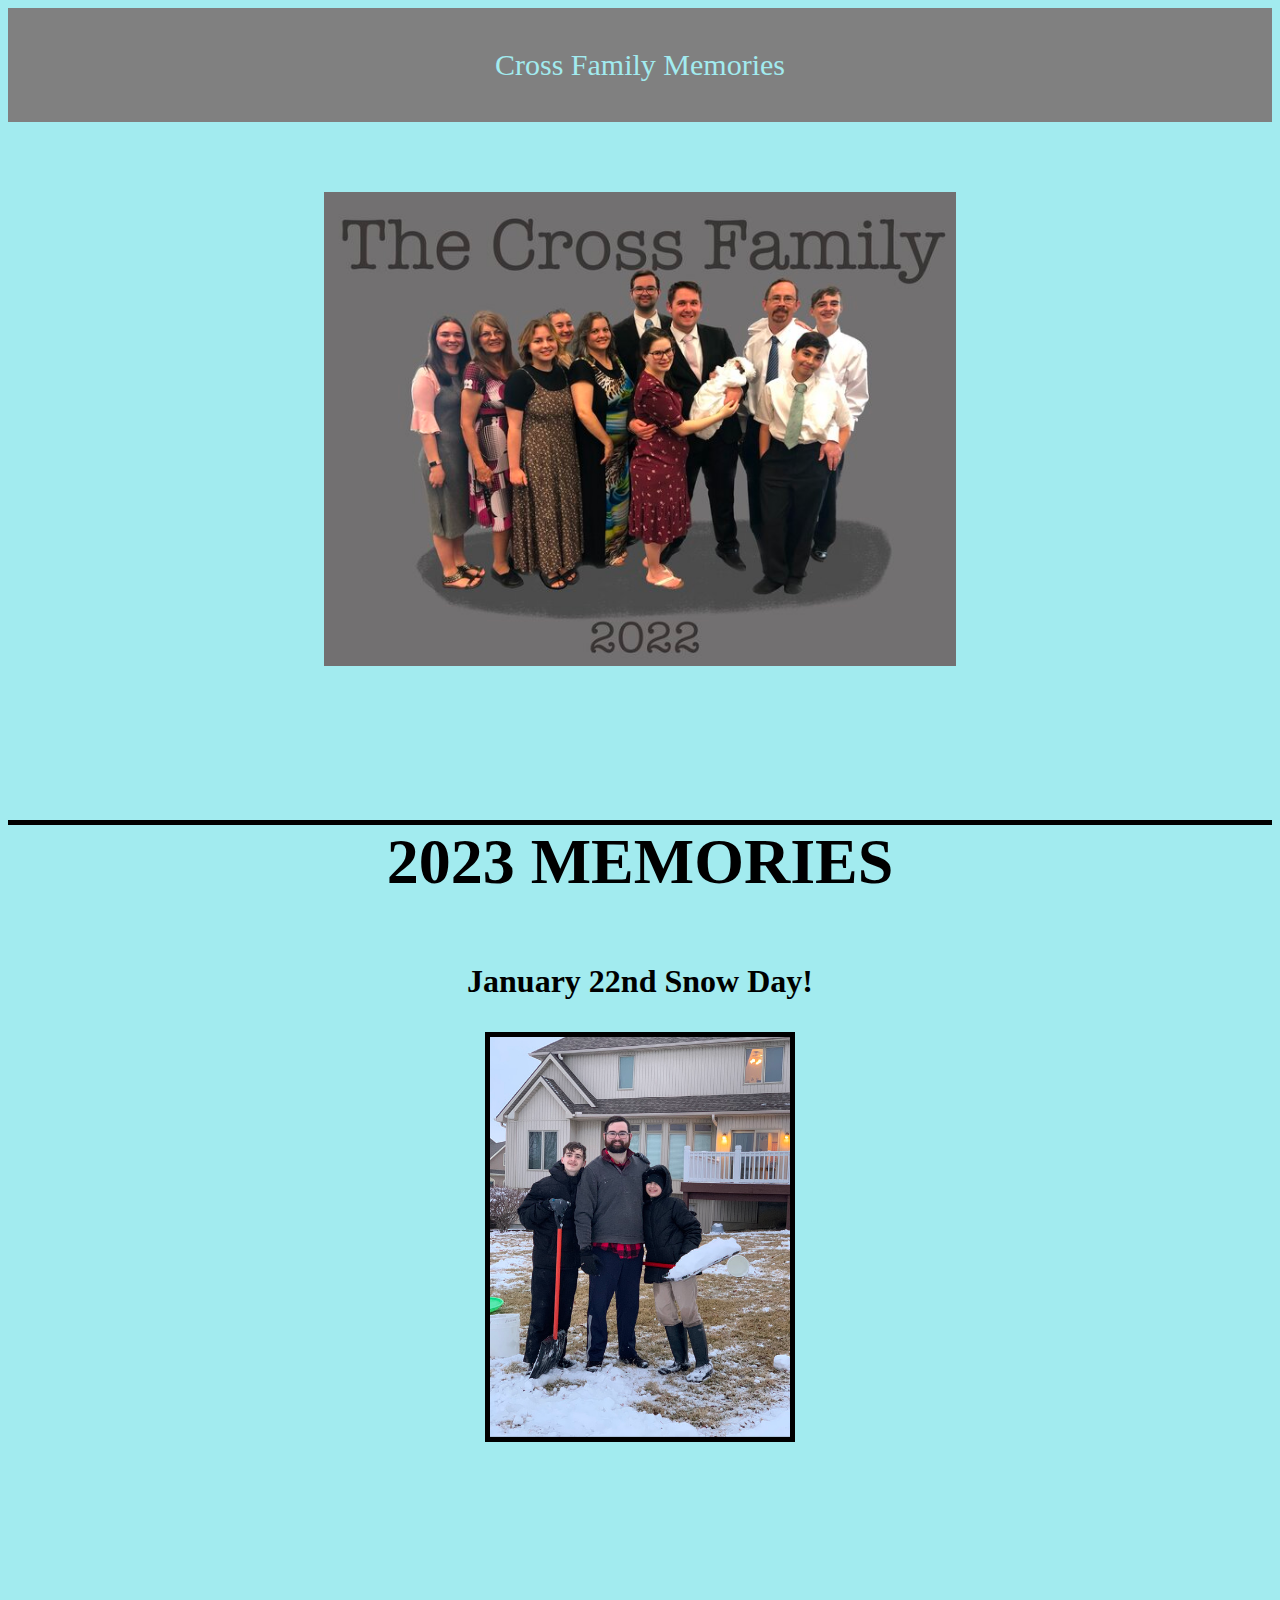
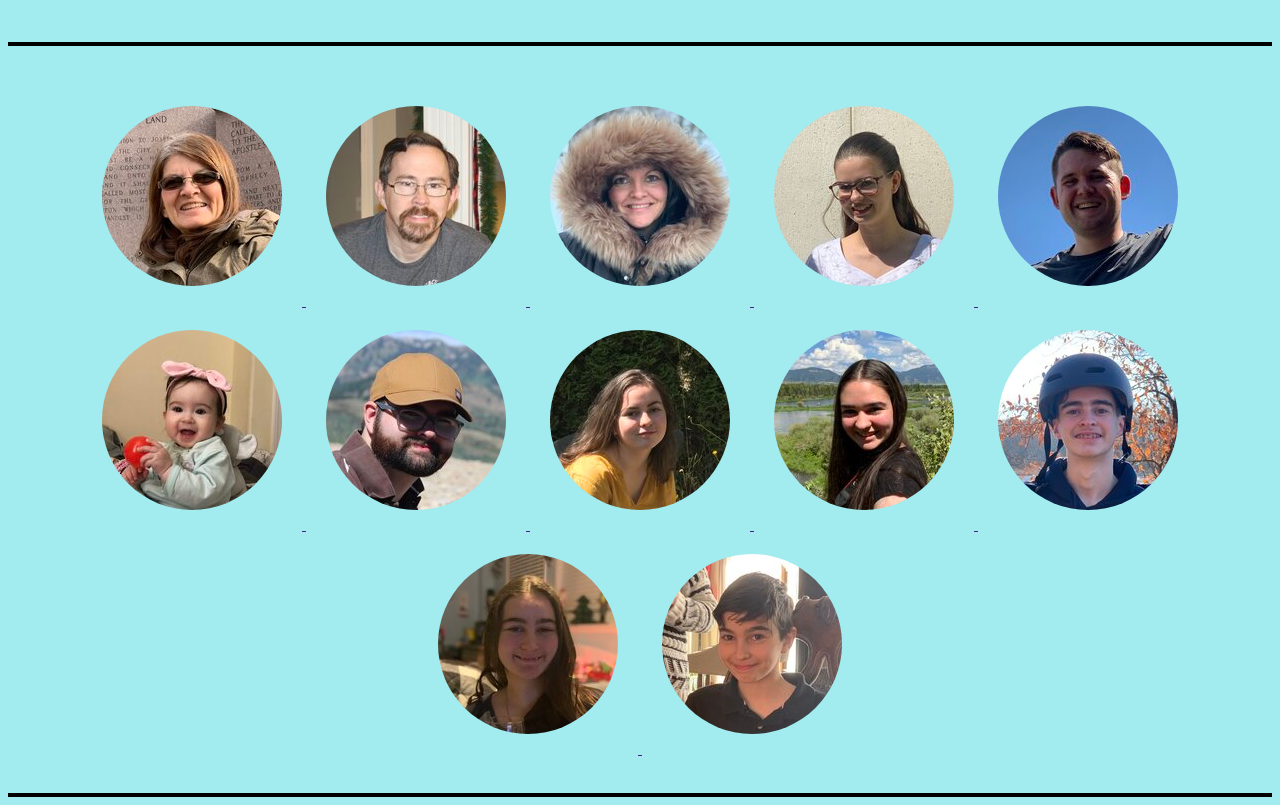
<file: index.html>
<!DOCTYPE html>
<html lang="en">
<head>
    <meta charset="UTF-8">
    <meta http-equiv="X-UA-Compatible" content="IE=edge">
    <meta name="viewport" content="width=device-width, initial-scale=1.0">
    <title>Document</title>
    <link rel="stylesheet" href="styles/styles.css">
</head>
<body>

<header>
    <p>Cross Family Memories</p>
</header>




    <img class="family-hero-image" src="images/Family_1.jpg" alt="Cross Family Photo">



    <p class="heading1">2023 MEMORIES</p>


    <p class="heading">
    January 22nd Snow Day!
    </p>
    <div class="slides-style">
        <img class="mySlides1 w3-animate-fading" src="images/2023 snow day/snow_day1.jpg" style="width:100%">
        <img class="mySlides1 w3-animate-fading" src="images/2023 snow day/snow_day2.jpg" style="width:100%">
        <img class="mySlides1 w3-animate-fading" src="images/2023 snow day/snow_day3.jpg" style="width:100%">
        <img class="mySlides1 w3-animate-fading" src="images/2023 snow day/snow_day4.jpg" style="width:100%">
        <img class="mySlides1 w3-animate-fading" src="images/2023 snow day/snow_day5.jpg" style="width:100%">
        <img class="mySlides1 w3-animate-fading" src="images/2023 snow day/snow_day6.jpg" style="width:100%">
        <img class="mySlides1 w3-animate-fading" src="images/2023 snow day/snow_day7.jpg" style="width:100%">
        <img class="mySlides1 w3-animate-fading" src="images/2023 snow day/snow_day8.jpg" style="width:100%">
        <img class="mySlides1 w3-animate-fading" src="images/2023 snow day/snow_day9.jpg" style="width:100%">
        <img class="mySlides1 w3-animate-fading" src="images/2023 snow day/snow_day10.jpg" style="width:100%">
        <img class="mySlides1 w3-animate-fading" src="images/2023 snow day/snow_day11.jpg" style="width:100%">
        <img class="mySlides1 w3-animate-fading" src="images/2023 snow day/snow_day12.jpg" style="width:100%">
        <img class="mySlides1 w3-animate-fading" src="images/2023 snow day/snow_day13.jpg" style="width:100%">
        <img class="mySlides1 w3-animate-fading" src="images/2023 snow day/snow_day14.jpg" style="width:100%">
        <img class="mySlides1 w3-animate-fading" src="images/2023 snow day/snow_day15.jpg" style="width:100%">
        <img class="mySlides1 w3-animate-fading" src="images/2023 snow day/snow_day16.jpg" style="width:100%">
    </div>



<div class="family-members">
<a href=""> <img class="family-member" src="images/Vicki.jpg" alt=""> </a>

<a href=""> <img class="family-member" src="images/Lonny.jpg" alt=""> </a>

<a href=""> <img class="family-member" src="images/Terra.jpg" alt=""> </a>

<a href=""> <img class="family-member" src="images/Mari.jpg" alt=""> </a>

<a href=""> <img class="family-member" src="images/Aaron.jpg" alt=""> </a>

<a href=""> <img class="family-member" src="images/Luna.jpg" alt=""> </a>

<a href=""> <img class="family-member" src="images/Matai.jpg" alt=""> </a>

<a href=""> <img class="family-member" src="images/Seriana.jpg" alt=""> </a>

<a href=""> <img class="family-member" src="images/Ami.jpg" alt=""> </a>

<a href=""> <img class="family-member" src="images/Shad.jpg" alt=""> </a>

<a href=""> <img class="family-member" src="images/Miranda.jpg" alt=""> </a>

<a href=""> <img class="family-member" src="images/Jacob.jpg" alt=""> </a>

</div>


<!-- 
<div>
<input type="file" id="image_input" accept="image/png, image/jpg">
<div id="display_image"></div>
</div> -->

</body>
<script src="script/script.js"></script>
</html>
</file>
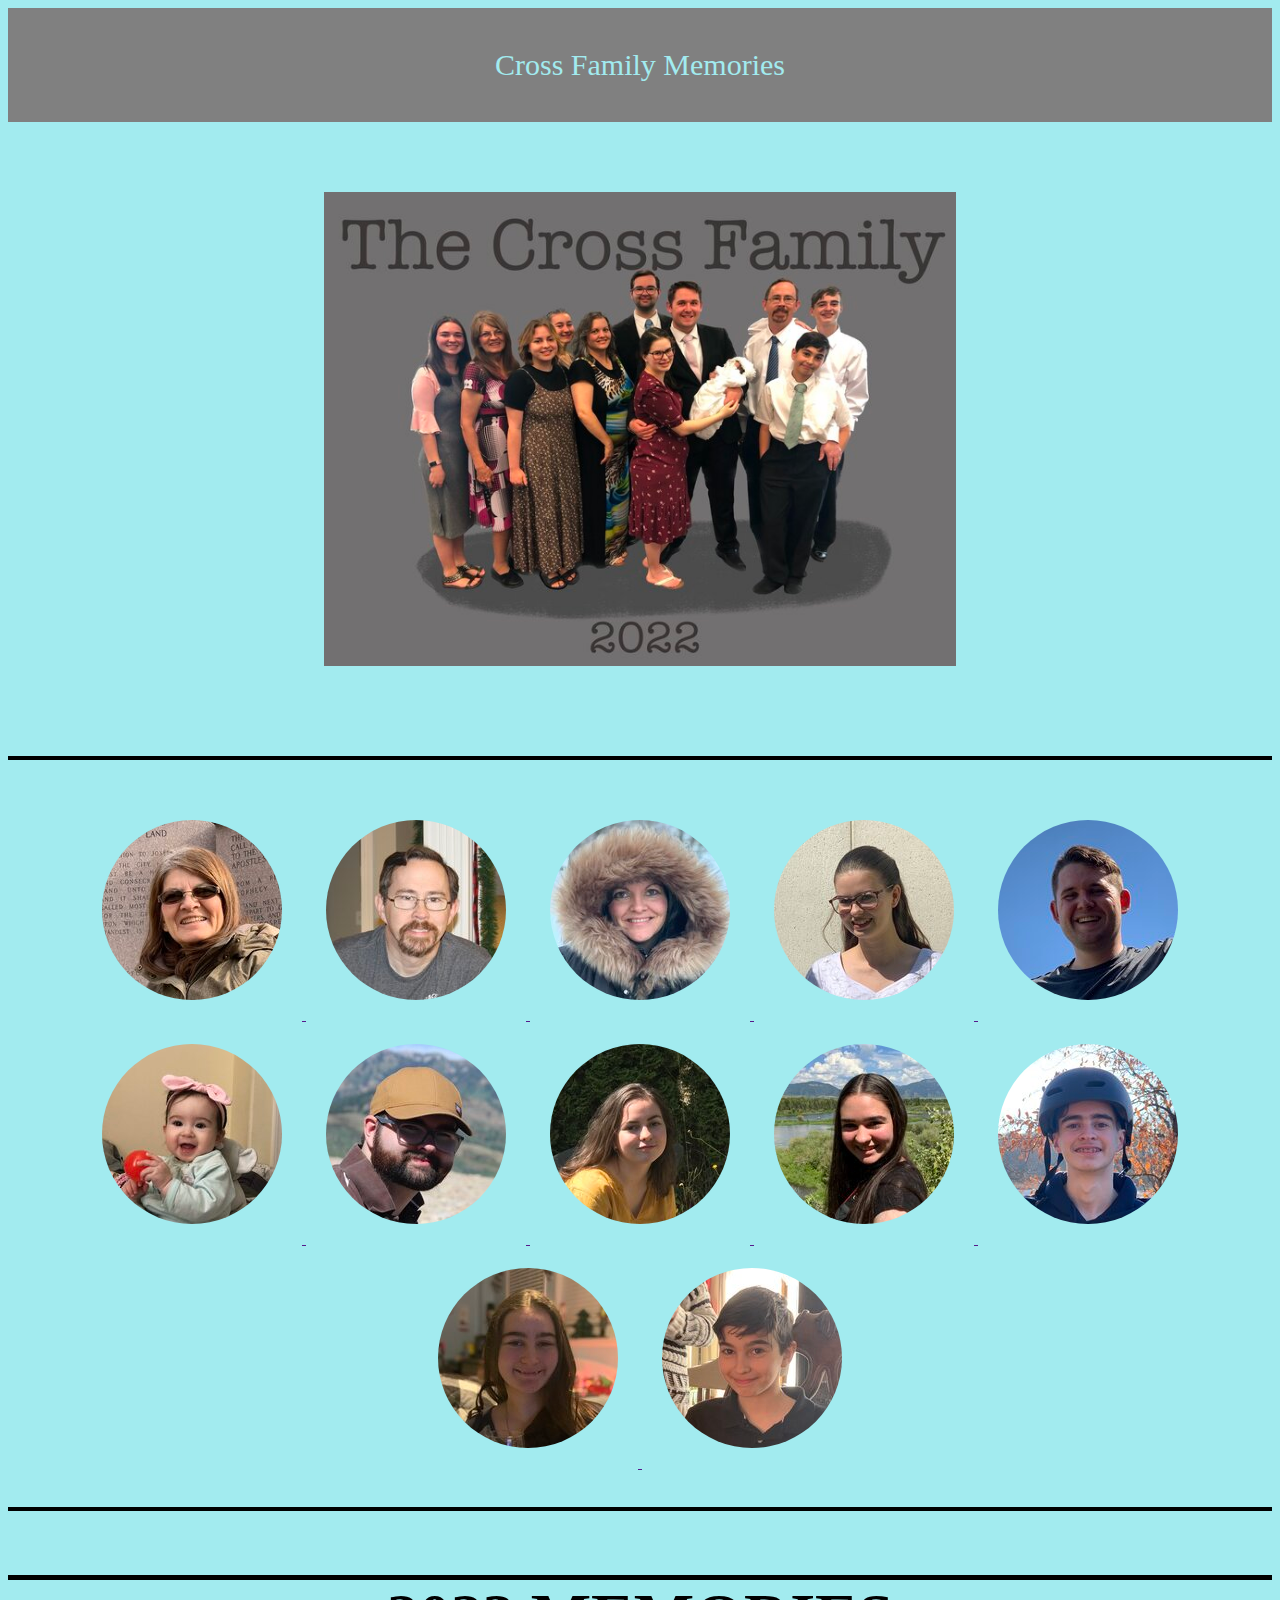
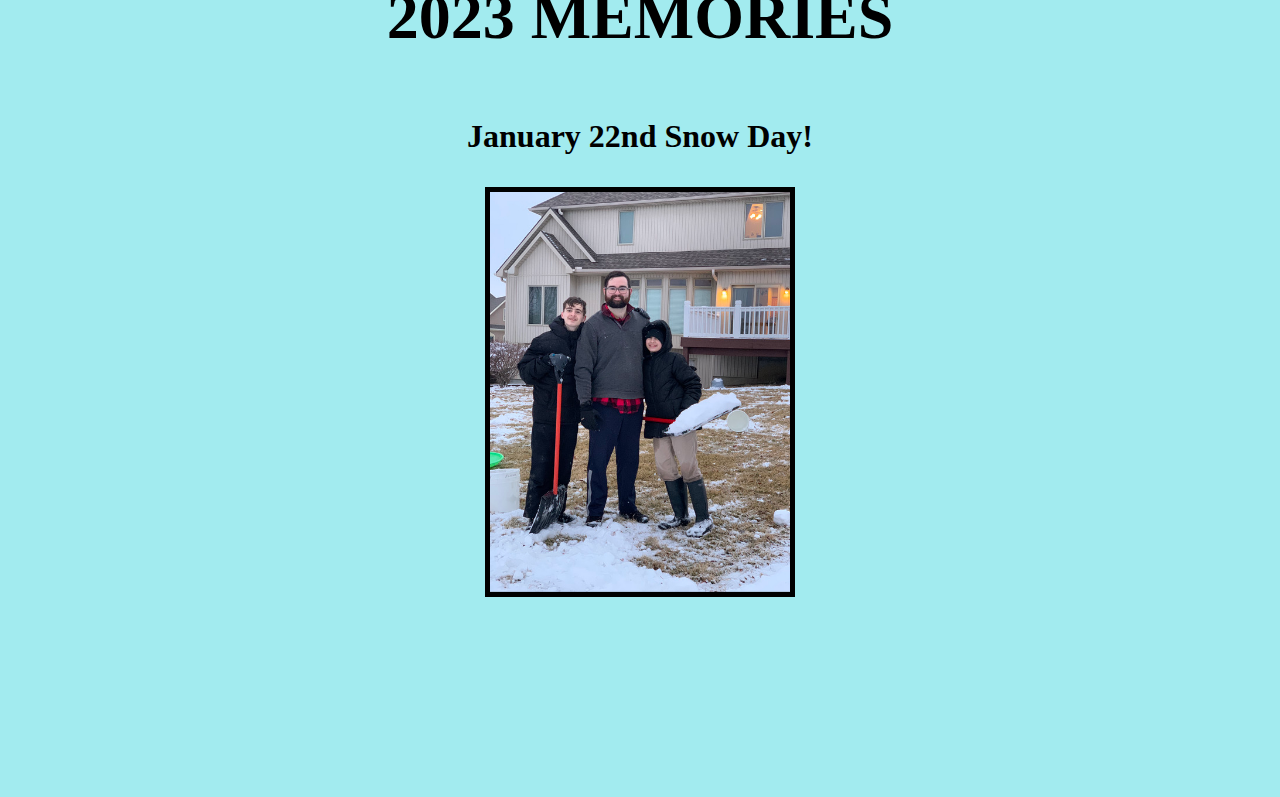
<file: home.html>
<!DOCTYPE html>
<html lang="en">
<head>
    <meta charset="UTF-8">
    <meta http-equiv="X-UA-Compatible" content="IE=edge">
    <meta name="viewport" content="width=device-width, initial-scale=1.0">
    <title>Document</title>
    <link rel="stylesheet" href="styles/styles.css">
</head>
<body>

<header>
    <p>Cross Family Memories</p>
</header>




    <img class="family-hero-image" src="images/Family_1.jpg" alt="Cross Family Photo">

<div class="family-members">
<a href=""> <img class="family-member" src="images/Vicki.jpg" alt=""> </a>

<a href=""> <img class="family-member" src="images/Lonny.jpg" alt=""> </a>

<a href=""> <img class="family-member" src="images/Terra.jpg" alt=""> </a>

<a href=""> <img class="family-member" src="images/Mari.jpg" alt=""> </a>

<a href=""> <img class="family-member" src="images/Aaron.jpg" alt=""> </a>

<a href=""> <img class="family-member" src="images/Luna.jpg" alt=""> </a>

<a href=""> <img class="family-member" src="images/Matai.jpg" alt=""> </a>

<a href=""> <img class="family-member" src="images/Seriana.jpg" alt=""> </a>

<a href=""> <img class="family-member" src="images/Ami.jpg" alt=""> </a>

<a href=""> <img class="family-member" src="images/Shad.jpg" alt=""> </a>

<a href=""> <img class="family-member" src="images/Miranda.jpg" alt=""> </a>

<a href=""> <img class="family-member" src="images/Jacob.jpg" alt=""> </a>

</div>


<p class="heading1">2023 MEMORIES</p>


<p class="heading">
January 22nd Snow Day!
</p>
<div class="slides-style">
    <img class="mySlides1 w3-animate-fading" src="images/2023 snow day/snow_day1.jpg" style="width:100%">
    <img class="mySlides1 w3-animate-fading" src="images/2023 snow day/snow_day2.jpg" style="width:100%">
    <img class="mySlides1 w3-animate-fading" src="images/2023 snow day/snow_day3.jpg" style="width:100%">
    <img class="mySlides1 w3-animate-fading" src="images/2023 snow day/snow_day4.jpg" style="width:100%">
    <img class="mySlides1 w3-animate-fading" src="images/2023 snow day/snow_day5.jpg" style="width:100%">
    <img class="mySlides1 w3-animate-fading" src="images/2023 snow day/snow_day6.jpg" style="width:100%">
    <img class="mySlides1 w3-animate-fading" src="images/2023 snow day/snow_day7.jpg" style="width:100%">
    <img class="mySlides1 w3-animate-fading" src="images/2023 snow day/snow_day8.jpg" style="width:100%">
    <img class="mySlides1 w3-animate-fading" src="images/2023 snow day/snow_day9.jpg" style="width:100%">
    <img class="mySlides1 w3-animate-fading" src="images/2023 snow day/snow_day10.jpg" style="width:100%">
    <img class="mySlides1 w3-animate-fading" src="images/2023 snow day/snow_day11.jpg" style="width:100%">
    <img class="mySlides1 w3-animate-fading" src="images/2023 snow day/snow_day12.jpg" style="width:100%">
    <img class="mySlides1 w3-animate-fading" src="images/2023 snow day/snow_day13.jpg" style="width:100%">
    <img class="mySlides1 w3-animate-fading" src="images/2023 snow day/snow_day14.jpg" style="width:100%">
    <img class="mySlides1 w3-animate-fading" src="images/2023 snow day/snow_day15.jpg" style="width:100%">
    <img class="mySlides1 w3-animate-fading" src="images/2023 snow day/snow_day16.jpg" style="width:100%">
</div>
<!-- 
<div>
<input type="file" id="image_input" accept="image/png, image/jpg">
<div id="display_image"></div>
</div> -->

</body>
<script src="script/script.js"></script>
</html>
</file>
<file: styles/styles.css>
.family-hero-image{
    
    display: block;
    margin-left: auto;
    margin-right: auto;
    width: 50%;
border: 10px;
border-color: black;
padding-top:70px;
padding-bottom: 90px;
}
body{
    background-color: rgb(162, 235, 239);

}

.slides-style{
    padding-top: 40px;
 margin-bottom: 200px;
    width:300px;
align-items: center;
margin-left: auto;
margin-right: auto;


}

.family-members{
    flex-wrap: wrap;
    padding-top: 40px;
    padding-bottom: 35px;
    text-align: center;
    border-bottom:solid 4px;
    border-top:solid 4px;

}

.family-member {
    border-radius: 50%;
    width:180px;
    padding:20px;
}


.slides-style {
    /* padding-bottom:30px; */
    border: solid black 5px;
    padding-top:0px;
}

header{
    padding:10px;
    background-color:gray;
    color: rgb(162, 235, 239);
    text-align: center;
    font-size: 30px;
}


#display_image{
    width: 375px;
    height: 211px;
    border: 1px solid black;
    background-position: center;
    background-size:cover;
}

.heading{
    font-size:2em;
    text-align: center;
    font-weight: bold;
}

.heading1{
    border-top: solid black 5px;

    font-size:4em;
    text-align: center;
    font-weight: bold;
    font-family:cursive;
}
</file>
